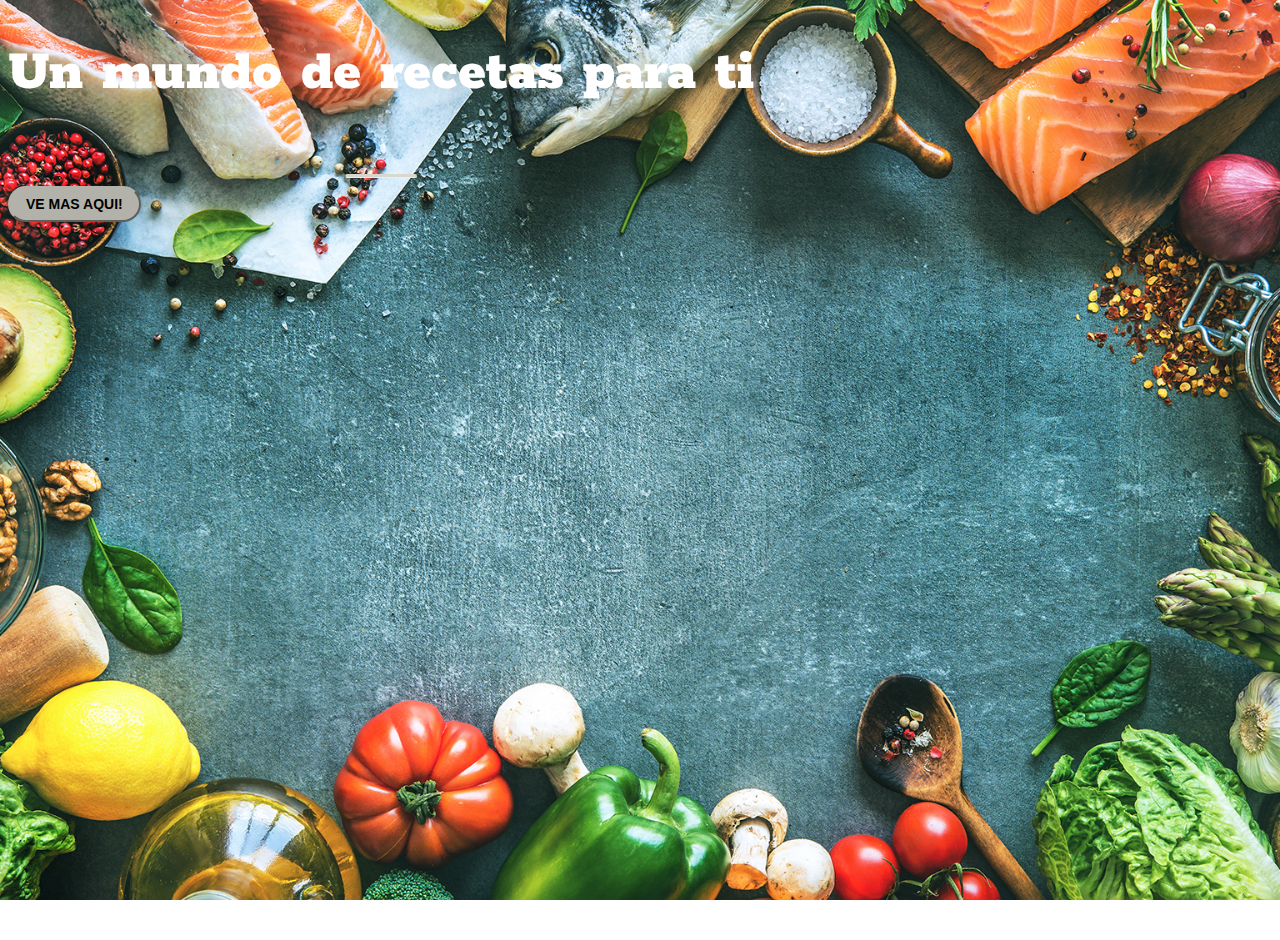
<file: index.html>
<!DOCTYPE html>
<html>
	<head>
		<title>Future</title>

		<!-- Required meta tags -->
	    <meta charset="utf-8">
	    <meta name="viewport" content="width=device-width, initial-scale=1">


		<link rel="preconnect" href="https://fonts.gstatic.com">
		<link href="https://fonts.googleapis.com/css2?family=Inconsolata&display=swap" rel="stylesheet">

		<link rel="preconnect" href="https://fonts.gstatic.com">
		<link href="https://fonts.googleapis.com/css2?family=Orelega+One&display=swap" rel="stylesheet">

		<link rel="preconnect" href="https://fonts.gstatic.com">
		<link href="https://fonts.googleapis.com/css2?family=Rokkitt:wght@100;600&display=swap" rel="stylesheet">



		<link href="https://cdn.jsdelivr.net/npm/bootstrap@5.0.0-beta3/dist/css/bootstrap.min.css" rel="stylesheet" integrity="sha384-eOJMYsd53ii+scO/bJGFsiCZc+5NDVN2yr8+0RDqr0Ql0h+rP48ckxlpbzKgwra6" crossorigin="anonymous">

		<link rel="stylesheet" type="text/css" href="style.css">
	</head>


	<body>
		<script src="https://cdn.jsdelivr.net/npm/bootstrap@5.0.0-beta3/dist/js/bootstrap.bundle.min.js" integrity="sha384-JEW9xMcG8R+pH31jmWH6WWP0WintQrMb4s7ZOdauHnUtxwoG2vI5DkLtS3qm9Ekf" crossorigin="anonymous"></script>


		<div class="container d-flex align-items-center h-100">

			<div class="row">

				<header class="text-center col-12">
					<h1 class="text-uppercase"><strong>Un mundo de recetas para ti</strong></h1>
				</header>
				
				<div class="buffer"></div>

				<section class="text-center col-12">
					<hr >

					<a href="https://mailchi.mp/a8f493b122b7/future"><button class="btn btn-primary btn-xl">Ve mas aqui!</button></a>
				</section>

				


			</div>
			
			

		</div>



	</body>

</html>
</file>
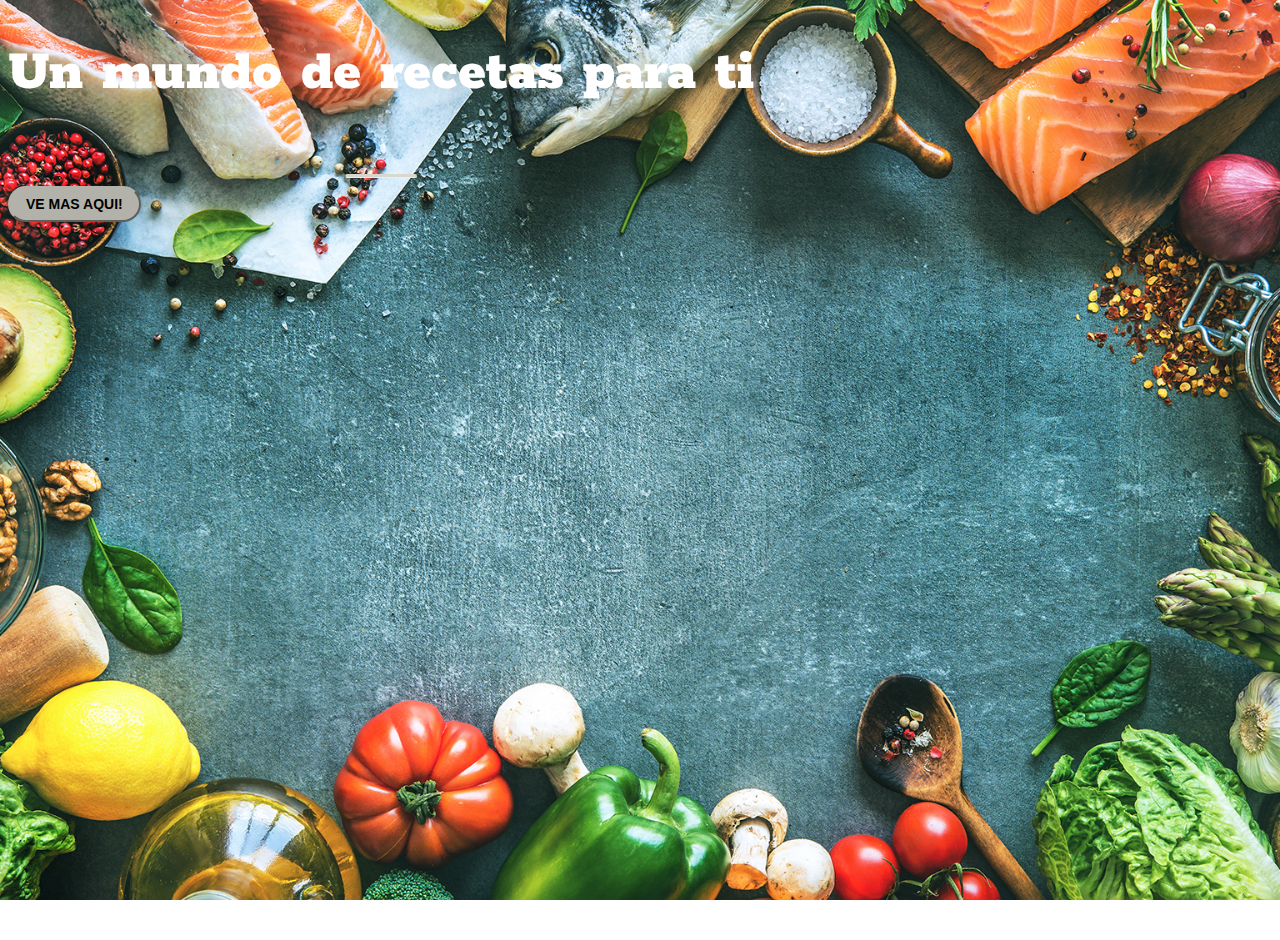
<file: 1.html>
<!DOCTYPE html>
<html>
	<head>
		<title>Future</title>

		<!-- Required meta tags -->
	    <meta charset="utf-8">
	    <meta name="viewport" content="width=device-width, initial-scale=1">


		<link rel="preconnect" href="https://fonts.gstatic.com">
		<link href="https://fonts.googleapis.com/css2?family=Inconsolata&display=swap" rel="stylesheet">

		<link rel="preconnect" href="https://fonts.gstatic.com">
		<link href="https://fonts.googleapis.com/css2?family=Orelega+One&display=swap" rel="stylesheet">

		<link rel="preconnect" href="https://fonts.gstatic.com">
		<link href="https://fonts.googleapis.com/css2?family=Rokkitt:wght@100;600&display=swap" rel="stylesheet">



		<link href="https://cdn.jsdelivr.net/npm/bootstrap@5.0.0-beta3/dist/css/bootstrap.min.css" rel="stylesheet" integrity="sha384-eOJMYsd53ii+scO/bJGFsiCZc+5NDVN2yr8+0RDqr0Ql0h+rP48ckxlpbzKgwra6" crossorigin="anonymous">

		<link rel="stylesheet" type="text/css" href="css.css">
	</head>


	<body>
		<script src="https://cdn.jsdelivr.net/npm/bootstrap@5.0.0-beta3/dist/js/bootstrap.bundle.min.js" integrity="sha384-JEW9xMcG8R+pH31jmWH6WWP0WintQrMb4s7ZOdauHnUtxwoG2vI5DkLtS3qm9Ekf" crossorigin="anonymous"></script>


		<div class="container d-flex align-items-center h-100">

			<div class="row">

				<header class="text-center col-12">
					<h1 class="text-uppercase"><strong>Un mundo de recetas para ti</strong></h1>
				</header>
				
				<div class="buffer"></div>

				<section class="text-center col-12">
					<hr >

					<a href="https://mailchi.mp/a8f493b122b7/future"><button class="btn btn-primary btn-xl">Ve mas aqui!</button></a>
				</section>

				


			</div>
			
			

		</div>



	</body>

</html>
</file>
<file: style.css>
body, html {
	width: 100%;
	height: 100%;
	
	font-family: 'Rokkitt', serif;
	background: url(comida.jpg) no-repeat center center fixed; 
	-webkit-background-size: cover;
	-moz-background-size: cover;
	-o-background-size: cover;
	background-size: cover;

}


h1	{
	font-size: 3.7rem;
	color: #FFFFFF;
}

hr {
	border-top: 3.5px solid #D9D8CE;
    opacity: .99;
  	border-radius: 34px;
  	width: 70px;
  	margin: revert;
  	margin: 293px 293;

	
}

.container, .container-lg, .container-md, .container-sm, .container-xl {
    max-width: fit-content;
}


.buffer {
	height: 20px;
}

.btn {
	font-size: 14px;
	font-weight: 700;
	border-radius: 300px;
	text-transform: uppercase;
} 

.btn-primary {
	background-color: #B3B2AA;
	border-color: #B3B2AA;

}

.btn-primary:hover {
	background-color: #D9D8CE;
	border-color: #D9D8CE;
} 
.btn-xl {
	padding: 0.5rem 1rem;
}
</file>
<file: css.css>
body, html {
	width: 100%;
	height: 100%;
	
	font-family: 'Rokkitt', serif;
	background: url(comida.jpg) no-repeat center center fixed; 
	-webkit-background-size: cover;
	-moz-background-size: cover;
	-o-background-size: cover;
	background-size: cover;

}


h1	{
	font-size: 3.7rem;
	color: #FFFFFF;
}

hr {
	border-top: 3.5px solid #D9D8CE;
    opacity: .99;
  	border-radius: 34px;
  	width: 70px;
  	margin: revert;
  	margin: 293px 293;

	
}

.container, .container-lg, .container-md, .container-sm, .container-xl {
    max-width: fit-content;
}


.buffer {
	height: 20px;
}

.btn {
	font-size: 14px;
	font-weight: 700;
	border-radius: 300px;
	text-transform: uppercase;
} 

.btn-primary {
	background-color: #B3B2AA;
	border-color: #B3B2AA;

}

.btn-primary:hover {
	background-color: #D9D8CE;
	border-color: #D9D8CE;
} 
.btn-xl {
	padding: 0.5rem 1rem;
}
</file>
